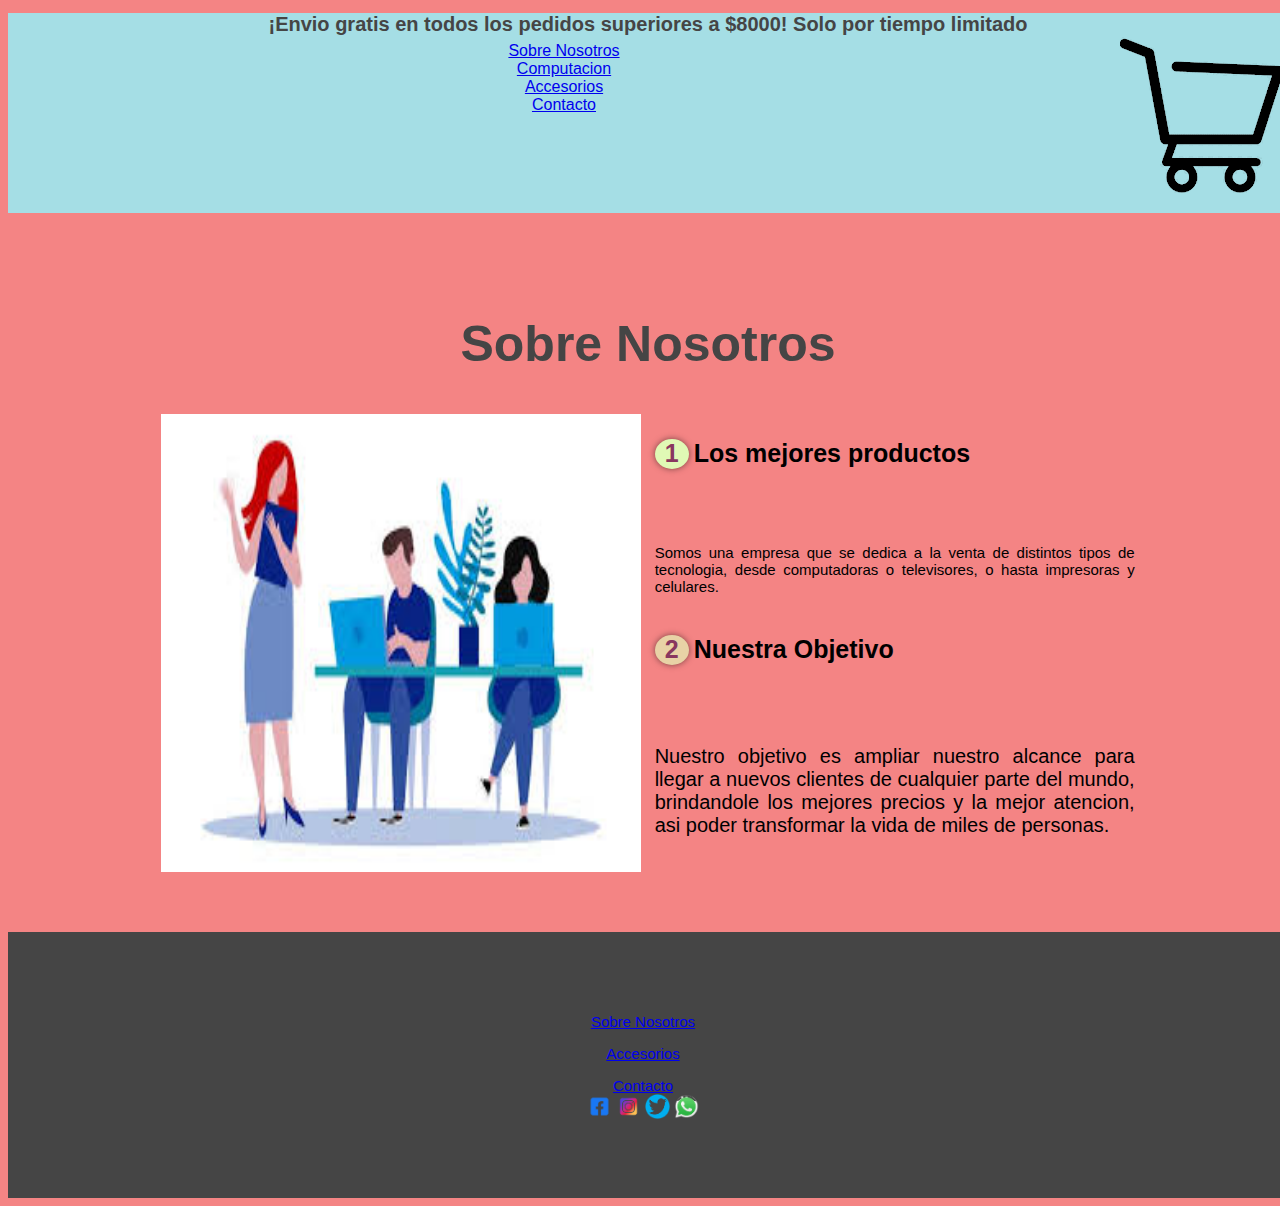
<file: index.html>
<!DOCTYPE html>
<html lang="en">
<head>
    <meta charset="UTF-8">
    <meta http-equiv="X-UA-Compatible" content="IE=edge">
    <meta name="viewport" content="width=device-width, initial-scale=1.0">
    <title>eShop-Home</title>
    <meta name="description" content="Nos dedicamos a vender articulos de varios, en su mayoria articulos de tecnologia">
    <meta name="keywords" content="tecnologia, teclados, computadoras, mouse, accesorios">
    <link rel="preconnect" href="https://fonts.googleapis.com">
    <link rel="preconnect" href="https://fonts.gstatic.com" crossorigin>
    <link href="https://fonts.googleapis.com/css2?family=Open+Sans:wght@300&family=Source+Sans+Pro:ital,wght@1,300&display=swap" rel="stylesheet">
    <link href="https://cdn.jsdelivr.net/npm/bootstrap@5.3.0/dist/css/bootstrap.min.css" rel="stylesheet" integrity="sha384-9ndCyUaIbzAi2FUVXJi0CjmCapSmO7SnpJef0486qhLnuZ2cdeRhO02iuK6FUUVM" crossorigin="anonymous">
    <link rel="stylesheet" href="/css/styles.css">
</head>
<body>
    <header>
            <h1 class="envio">¡Envio gratis en todos los pedidos superiores a $8000! Solo por tiempo limitado</H3>
            <div class="carrito">
                <img src="imagenes\carrito.png" alt="carrito">
            </div>
            <nav>
                <li><a href="./index.html">Sobre Nosotros</a></li>
                <li><a href="./pages/computacion.html">Computacion</a></li>
                <li><a href="./pages/accesorios.html">Accesorios</a></li>
                <li><a href="./pages/contacto.html">Contacto</a></li>
            </nav>
    </header>
    <main>
        <section class="contenedor sobre-nosotros">
        <h2 class="titulo">Sobre Nosotros</h2>
        <div class="sobrenosotros">
            <img class="sobreimagen" src="imagenes/sobrenosotros.png" alt="sobrenosotros">
            <div class="sobreustexto">
                <h3><span class="los-mejores-productos">1</span>Los mejores productos </h3>
                <p class="mejores-productos">Somos una empresa que se dedica a la venta de distintos tipos de tecnologia, desde computadoras o televisores, o hasta impresoras y celulares.</p>
                <h3><span class="nuestro-objetivo">2</span>Nuestra Objetivo</h3>
                <p class="objetivo">Nuestro objetivo es ampliar nuestro alcance para llegar a nuevos clientes de cualquier parte del mundo, brindandole los mejores precios y la mejor atencion, asi poder transformar la vida de miles de personas.</p>
            </div>
        </div>
    </main>
    <footer>
        <div class="footer">
	    <div class="container">
	    <nav>
		    <ul>
		        <p><a href="./index.html">Sobre Nosotros</a>
                <p><a href="./pages/accesorios.html">Accesorios</a>
			    <p><a href="./pages/contacto.html">Contacto</a>
                <br>
                <img src="imagenes/facebook.png" alt="facebook">
                <img src="imagenes/instagram.png" alt="instagram">
                <img src="imagenes/twitter.png" alt="twitter">
                <img src="imagenes/whatsapp.png" alt="whatsapp">
		    </ul>
	    </nav>
    </footer>
    <script src="https://cdn.jsdelivr.net/npm/bootstrap@5.3.0/dist/js/bootstrap.bundle.min.js" integrity="sha384-geWF76RCwLtnZ8qwWowPQNguL3RmwHVBC9FhGdlKrxdiJJigb/j/68SIy3Te4Bkz" crossorigin="anonymous"></script>  
</body>
</html>
</file>
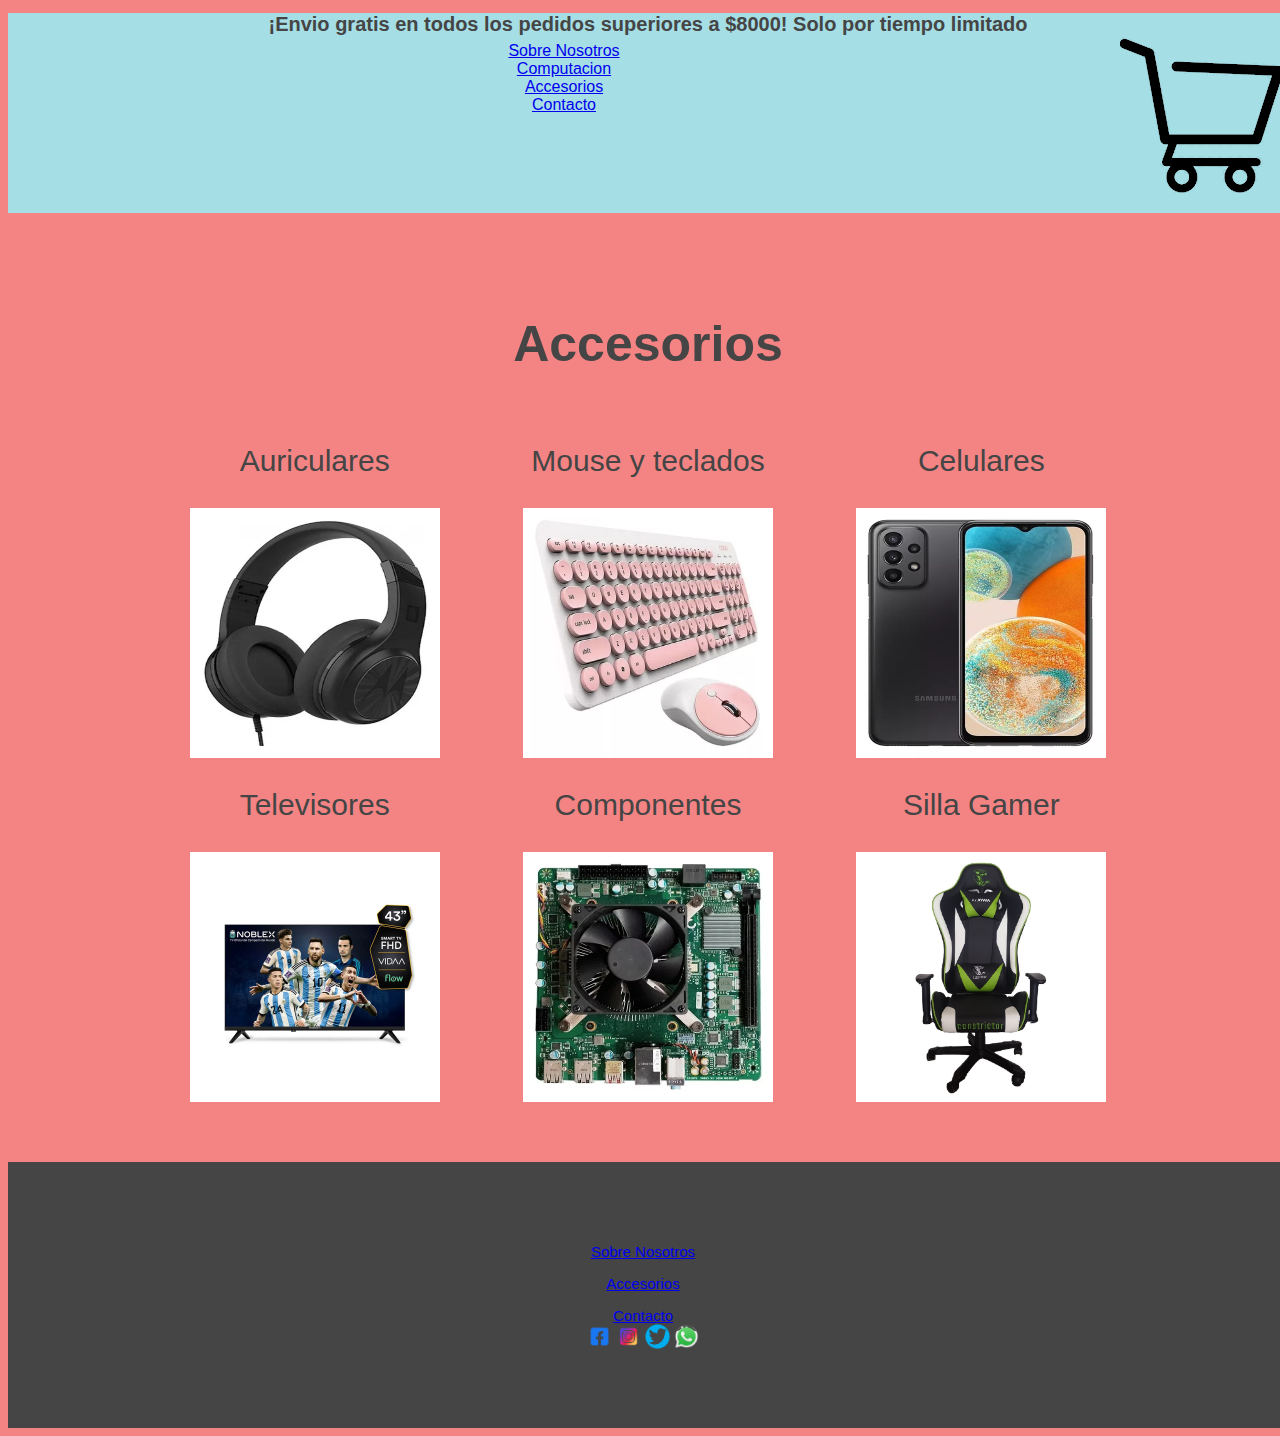
<file: pages/accesorios.html>
<!DOCTYPE html>
<html lang="en">
<head>
    <meta charset="UTF-8">
    <meta http-equiv="X-UA-Compatible" content="IE=edge">
    <meta name="viewport" content="width=device-width, initial-scale=1.0">
    <title>eShop-Accesiorios</title>
    <meta name="description" content="Accesorios para distintos tipos de tecnologia">
    <meta name="keywords" content="tecnologia, teclados, computadoras, mouse, accesorios">
    <link rel="preconnect" href="https://fonts.googleapis.com">
    <link rel="preconnect" href="https://fonts.gstatic.com" crossorigin>
    <link href="https://fonts.googleapis.com/css2?family=Open+Sans:wght@300&family=Source+Sans+Pro:ital,wght@1,300&display=swap" rel="stylesheet">
    <link href="https://cdn.jsdelivr.net/npm/bootstrap@5.3.0/dist/css/bootstrap.min.css" rel="stylesheet" integrity="sha384-9ndCyUaIbzAi2FUVXJi0CjmCapSmO7SnpJef0486qhLnuZ2cdeRhO02iuK6FUUVM" crossorigin="anonymous">
    <link rel="stylesheet" href="/css/styles.css">
</head>
<body>
    <header>
        <H1 class="envio">¡Envio gratis en todos los pedidos superiores a $8000! Solo por tiempo limitado</H3>
        <div class="carrito">
            <img src="../imagenes\carrito.png" alt="carrito">
        </div>
        <nav>
            <li><a href="../index.html">Sobre Nosotros</a></li>
            <li><a href="./computacion.html">Computacion</a></li>
            <li><a href="./accesorios.html">Accesorios</a></li>
            <li><a href="./contacto.html">Contacto</a></li>
        </nav>
    </header>
    <main>
        <section class="contenedor sobrenosotros1">
        <h2 class="titulo">Accesorios</h2>
        <div class="grid-one">
            <p>Auriculares</p>
            <p>Mouse y teclados</p>
            <p>Celulares</p>
            <img class="sobreimagenes" src="../imagenes/auriculares.png" alt="auriculares">
            <img class="sobreimagenes" src="../imagenes/mouseteclado.png" alt="mouseteclado">
            <img class="sobreimagenes" src="../imagenes/celular.png" alt="celular">
            <p>Televisores</p>
            <p>Componentes</p>
            <p>Silla Gamer</p>
            <img class="sobreimagenes" src="../imagenes/televisor.png" alt="televisor">
            <img class="sobreimagenes" src="../imagenes/componentes.png" alt="componentes">
            <img class="sobreimagenes" src="../imagenes/sillagamer.png" alt="sillagamer">
        </div>
    </main>
    <footer>
        <div class="footer">
        <div class="container">
        <nav>
            <ul>
                <p><a href="../index.html">Sobre Nosotros</a>
                <p><a href="./accesorios.html">Accesorios</a>
                <p><a href="./contacto.html">Contacto</a>
                <br>
                <img src="../imagenes/facebook.png" alt="facebook">
                <img src="../imagenes/instagram.png" alt="instagram">
                <img src="../imagenes/twitter.png" alt="twitter">
                <img src="../imagenes/whatsapp.png" alt="whatsapp">
            </ul>
        </nav>
    </footer>
    <script src="https://cdn.jsdelivr.net/npm/bootstrap@5.3.0/dist/js/bootstrap.bundle.min.js" integrity="sha384-geWF76RCwLtnZ8qwWowPQNguL3RmwHVBC9FhGdlKrxdiJJigb/j/68SIy3Te4Bkz" crossorigin="anonymous"></script>
</body>
</html>
</file>
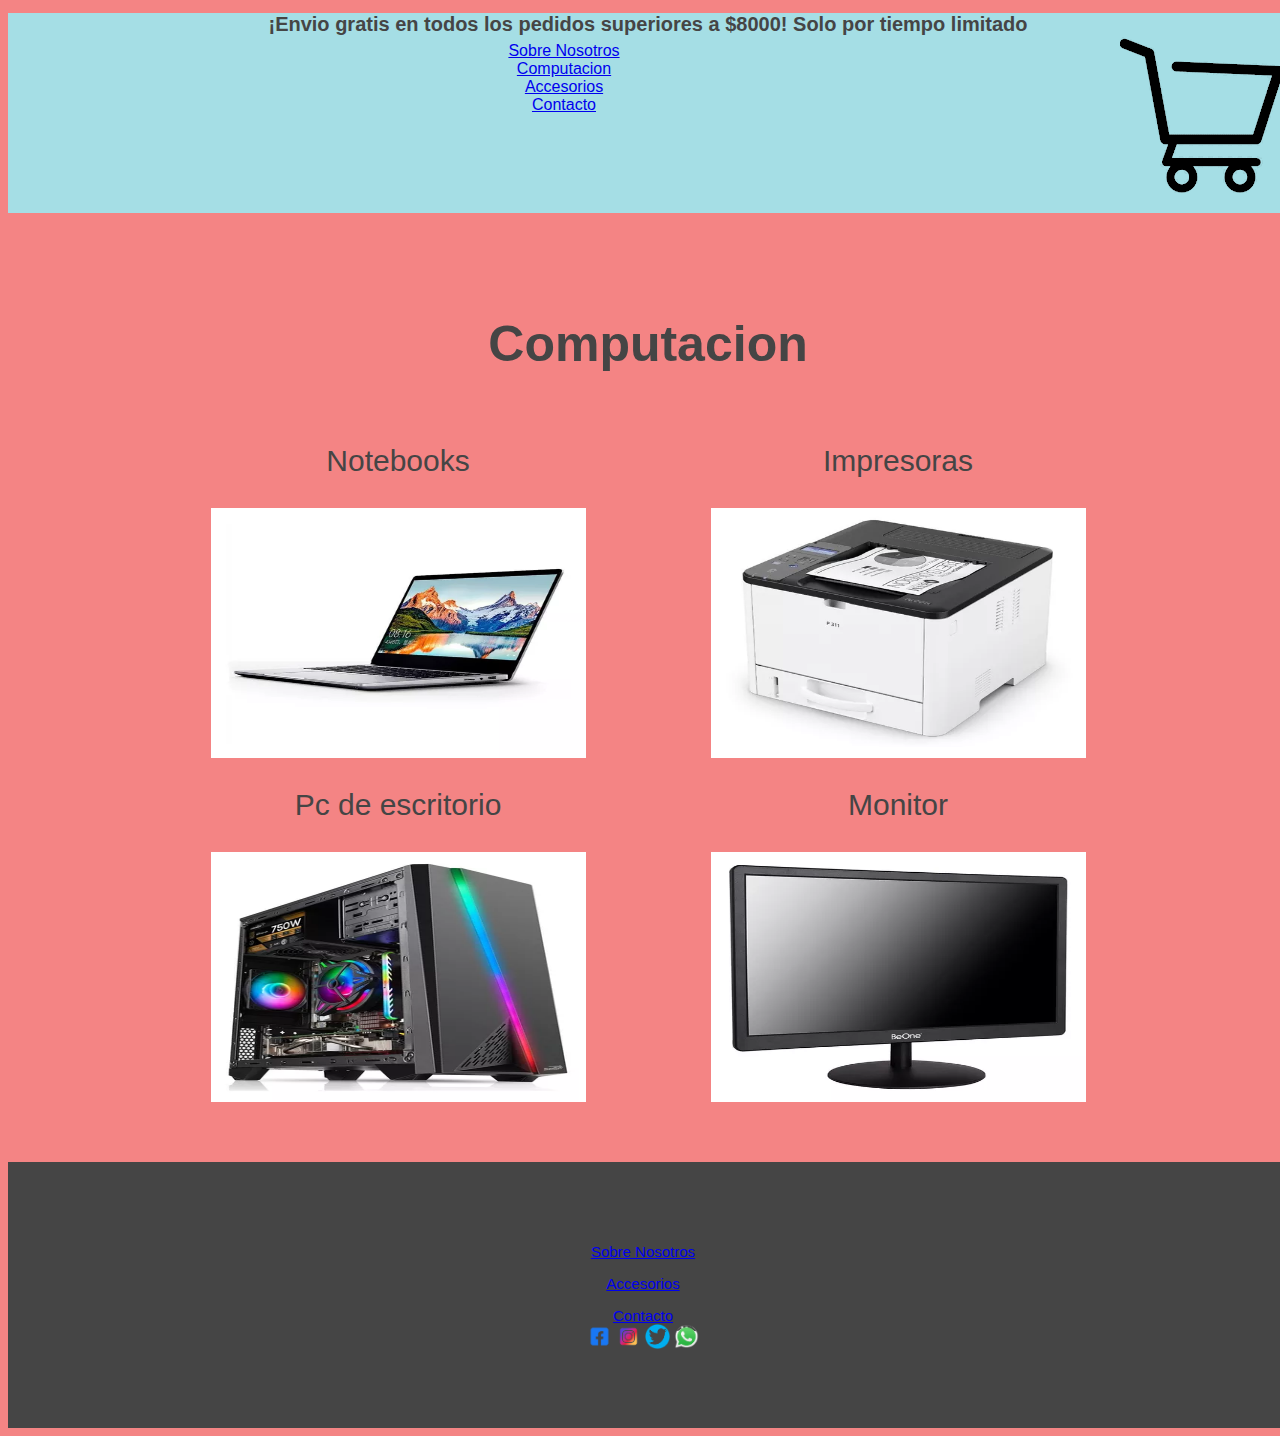
<file: pages/computacion.html>
<!DOCTYPE html>
<html lang="en">
<head>
    <meta charset="UTF-8">
    <meta http-equiv="X-UA-Compatible" content="IE=edge">
    <meta name="viewport" content="width=device-width, initial-scale=1.0">
    <title>eShop-Computacion</title>
    <meta name="description" content="Notebooks, Impresoras, Monitores y muchas más cosas de computació">
    <meta name="keywords" content="tecnologia, teclados, computadoras, mouse, accesorios">
    <link href="https://cdn.jsdelivr.net/npm/bootstrap@5.3.0/dist/css/bootstrap.min.css" rel="stylesheet" integrity="sha384-9ndCyUaIbzAi2FUVXJi0CjmCapSmO7SnpJef0486qhLnuZ2cdeRhO02iuK6FUUVM" crossorigin="anonymous">
    <link rel="stylesheet" href="/css/styles.css">
</head>
<body>
    <header>
        <h1 class="envio">¡Envio gratis en todos los pedidos superiores a $8000! Solo por tiempo limitado</H3>
        <div class="carrito">
            <img src="../imagenes\carrito.png" alt="carrito">
        </div>
        <nav>
            <li><a href="../index.html">Sobre Nosotros</a></li>
            <li><a href="./computacion.html">Computacion</a></li>
            <li><a href="./accesorios.html">Accesorios</a></li>
            <li><a href="./contacto.html">Contacto</a></li>
        </nav>
    </header>       
    <main>
        <section class="contenedor sobre-nosotros">
        <h2 class="titulo">Computacion</h2>
        <div class="grid-two">
            <p>Notebooks</p>
            <p>Impresoras</p>
            <img class="sobreimagenes2" src="../imagenes/notebook.png" alt="notebook">
            <img class="sobreimagenes2" src="../imagenes/impresora.png" alt="impresora">
            <p>Pc de escritorio</p>
            <p>Monitor</p>
            <img class="sobreimagenes2" src="../imagenes/pcdeescritorio.png" alt="pcdeescritorio">
            <img class="sobreimagenes2" src="../imagenes/monitor.png" alt="monitor">
        </div>
    </main>
    <footer>
        <div class="footer">
        <div class="container">
        <nav>
            <ul>
                <p><a href="../index.html">Sobre Nosotros</a>
                <p><a href="./accesorios.html">Accesorios</a>
                <p><a href="./contacto.html">Contacto</a>
                <br>
                <img src="../imagenes/facebook.png" alt="facebook">
                <img src="../imagenes/instagram.png" alt="instagram">
                <img src="../imagenes/twitter.png" alt="twitter">
                <img src="../imagenes/whatsapp.png" alt="whatsapp">
            </ul>
        </nav>
    </footer>
    <script src="https://cdn.jsdelivr.net/npm/bootstrap@5.3.0/dist/js/bootstrap.bundle.min.js" integrity="sha384-geWF76RCwLtnZ8qwWowPQNguL3RmwHVBC9FhGdlKrxdiJJigb/j/68SIy3Te4Bkz" crossorigin="anonymous"></script>
</body>
</html>
</file>
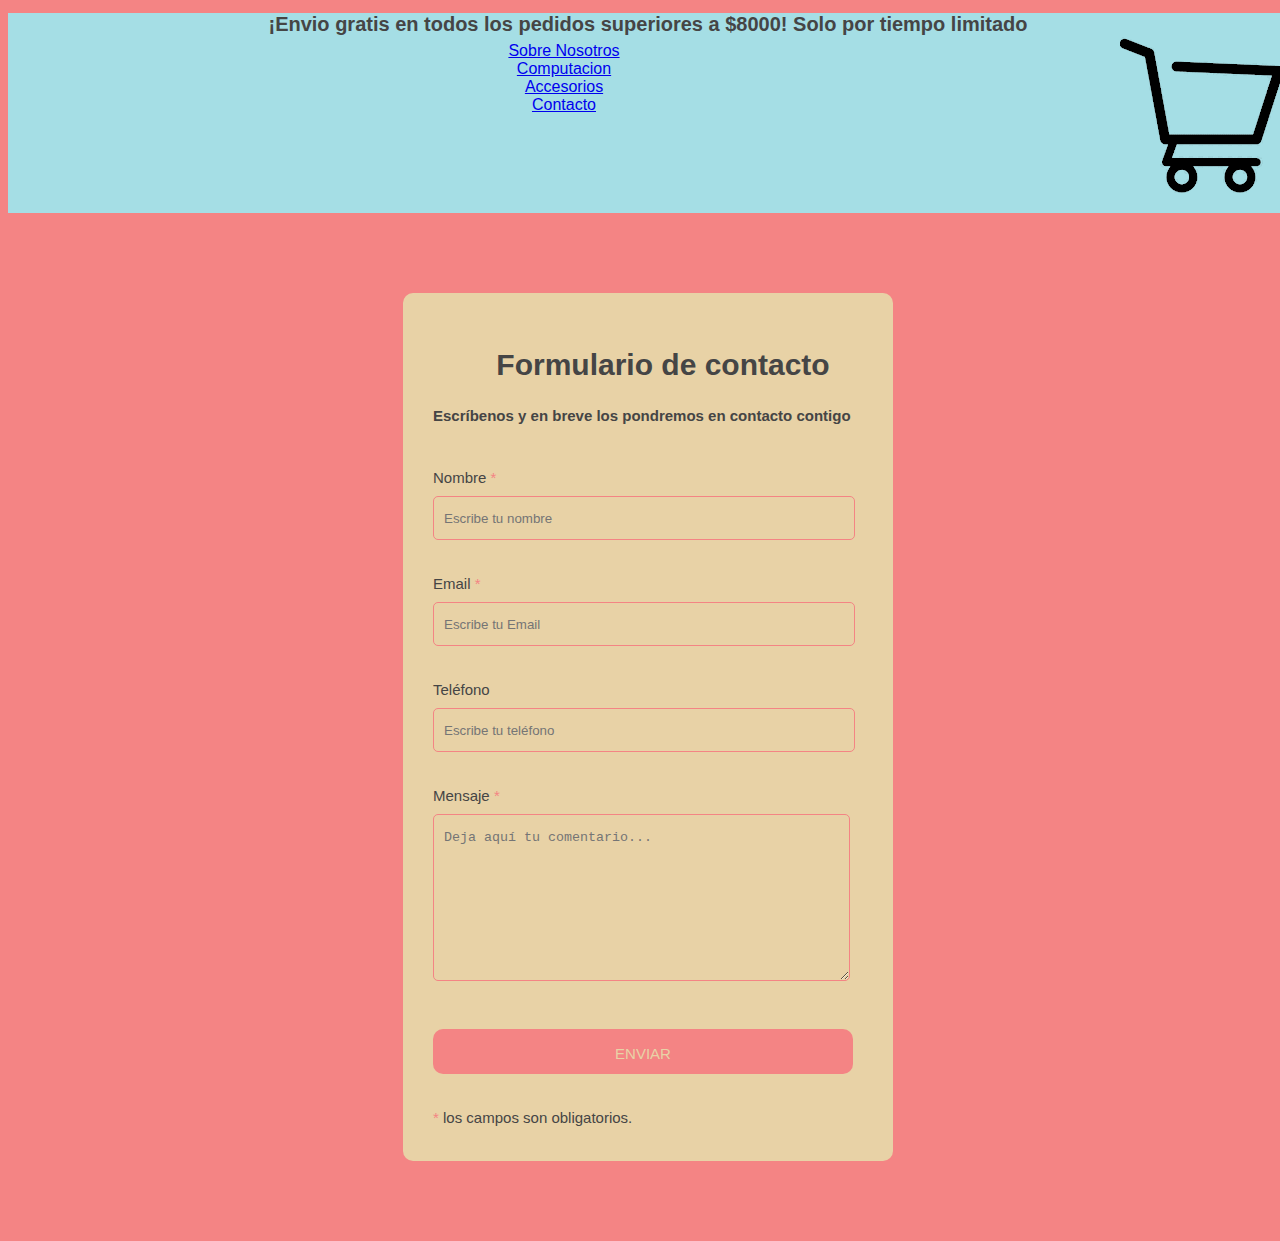
<file: pages/contacto.html>
<!DOCTYPE html>
<html lang="en">
<head>
    <meta charset="UTF-8">
    <meta http-equiv="X-UA-Compatible" content="IE=edge">
    <meta name="viewport" content="width=device-width, initial-scale=1.0">
    <title>eShop-Contacto</title>
	<meta name="description" content="Si necesita ayuda no dudes en contactarnos mediante el siguiente formulario">
    <meta name="keywords" content="tecnologia, teclados, computadoras, mouse, accesorios">
    <link rel="preconnect" href="https://fonts.googleapis.com">
	<link rel="preconnect" href="https://fonts.gstatic.com" crossorigin>
	<link href="https://fonts.googleapis.com/css2?family=Open+Sans:wght@300&family=Source+Sans+Pro:ital,wght@1,300&display=swap" rel="stylesheet">
	<link href="https://cdn.jsdelivr.net/npm/bootstrap@5.3.0/dist/css/bootstrap.min.css" rel="stylesheet" integrity="sha384-9ndCyUaIbzAi2FUVXJi0CjmCapSmO7SnpJef0486qhLnuZ2cdeRhO02iuK6FUUVM" crossorigin="anonymous">
	<link rel="stylesheet" href="/css/styles.css">
</head>
<body>
    <header>
    	<h1 class="envio">¡Envio gratis en todos los pedidos superiores a $8000! Solo por tiempo limitado</H3>
        <div class="carrito">
        	<img src="../imagenes\carrito.png" alt="carrito">
        </div>
        <nav>	
            <li><a href="../index.html">Sobre Nosotros</a></li>
            <li><a href="./computacion.html">Computacion</a></li>
            <li><a href="./accesorios.html">Accesorios</a></li>
            <li><a href="./contacto.html">Contacto</a></li>
        </nav>
    </header>
	<main>
    	<div class="contact_form">
			<div class="formulario">			
      			<h2>Formulario de contacto</h1>
				<h3>Escríbenos y en breve los pondremos en contacto contigo</h3>
				<form action="submeter-formulario.php" method="post">				
					<p>
						<label for="nombre" class="colocar_nombre">Nombre
							<span class="obligatorio">*</span>
						</label>
						<input type="text" name="introducir_nombre" id="nombre" required="obligatorio" placeholder="Escribe tu nombre">
					</p>
					<p>
						<label for="email" class="colocar_email">Email
							<span class="obligatorio">*</span>
						</label>
						<input type="email" name="introducir_email" id="email" required="obligatorio" placeholder="Escribe tu Email">
					</p>
					<p>
						<label for="telefone" class="colocar_telefono">Teléfono
						</label>
						<input type="tel" name="introducir_telefono" id="telefono" placeholder="Escribe tu teléfono">
					</p>		
					<p>
						<label for="mensaje" class="colocar_mensaje">Mensaje
							<span class="obligatorio">*</span>
						</label>                     
						<textarea name="introducir_mensaje" class="texto_mensaje" id="mensaje" required="obligatorio" placeholder="Deja aquí tu comentario..."></textarea> 
					</p>	  								
					<button type="reset"name="enviar_formulario" id="enviar"><p>Enviar</p></button>	
					<p class="aviso">
						<span class="obligatorio"> * </span>los campos son obligatorios.
					</p>					
				</form>
		    </div>	
	    </div>
	</main>
	<script src="https://cdn.jsdelivr.net/npm/bootstrap@5.3.0/dist/js/bootstrap.bundle.min.js" integrity="sha384-geWF76RCwLtnZ8qwWowPQNguL3RmwHVBC9FhGdlKrxdiJJigb/j/68SIy3Te4Bkz" crossorigin="anonymous"></script>
</body>
</html>
</file>
<file: css/styles.css>
h1 {
  font-size: 20px;
}

h4 {
  padding-top: 0px;
  padding-bottom: 20px;
  text-align: left;
  text-decoration: none;
  font-size: 35px;
  color: #F48484;
}

h3 {
  padding-top: 0px;
  padding-bottom: 30px;
  font-size: 15px;
  color: #454545;
}

p {
  font-size: 15px;
  color: #454545;
}

textarea {
  width: 405px;
  height: 150px;
  padding-left: 10px;
  padding-right: 0px;
  padding-top: 15px;
  padding-bottom: 0px;
  margin-bottom: 20px;
  margin-top: 10px;
  background-color: #E8D2A6;
  background-size: none;
  background-attachment: none;
  border-color: #F48484;
  border-style: solid;
  border-radius: 5px;
  border-width: 1px;
}

.titulo {
  text-align: center;
  text-decoration: none;
  color: #454545;
  font-size: 30px;
}

.envio {
  text-align: center;
  text-decoration: none;
  width: 10;
  height: 10px;
}

.carrito {
  float: right;
}

.contenedor {
  padding-top: 60px;
  padding-bottom: 60px;
  width: 90%;
  height: none;
  max-width: 1000px;
  margin: auto;
  overflow: hidden;
}

.sobre {
  float: left;
}

.sobrenosotros {
  display: flex;
  justify-content: space-evenly;
}

.sobreimagen {
  width: 48%;
  height: none;
}

.sobreustexto {
  width: 48%;
  height: none;
}
.sobreustexto .mejores-productos, .sobreustexto .objetivo {
  padding-top: 30px;
  padding-bottom: 15px;
  text-align: justify;
  text-decoration: none;
  font-weight: 300;
  color: black;
}
.sobreustexto .objetivo {
  font-size: 20px;
  color: black;
}
.sobreustexto h3 {
  margin-bottom: 15px;
  margin-top: none;
}
.sobreustexto h3 .los-mejores-productos, .sobreustexto h3 .nuestro-objetivo {
  background-color: #E0F9B5;
  background-size: none;
  background-attachment: none;
  text-align: center;
  text-decoration: none;
  width: 30px;
  height: 30px;
  padding-left: 2px;
  padding-right: 2px;
  margin-right: 5px;
  margin-left: none;
  color: #89375F;
  border-radius: 50%;
  display: inline-block;
  box-shadow: 0 0 6px 0 rgba(0, 0, 0, 0.5);
}
.sobreustexto h3 .nuestro-objetivo {
  color: #89375F;
  background-color: #E8D2A6;
}

.container {
  max-width: 1000px;
  margin: 0 auto;
}
.container img {
  width: 25px;
  height: none;
}

.footer p {
  color: #E8D2A6;
}

.sobreimagenes, .sobreimagenes2 {
  width: 350px;
  height: none;
}

.contact_form {
  width: 460px;
  height: auto;
  padding-top: 30px;
  padding-bottom: 20px;
  background-color: #E8D2A6;
  background-size: none;
  background-attachment: none;
  padding-left: 30px;
  padding-right: none;
  margin: 80px auto;
  border-radius: 10px;
}

.formulario input:focus {
  outline: 0;
  border: 1px solid #E0F9B5;
}

.formulario textarea:focus {
  outline: 0;
  border: 1px solid #E0F9B5;
}

.aviso {
  font-size: 15px;
  color: #454545;
}

.navbar navbar-expand-lg bg-body-tertiary {
  background-color: aqua;
}

.grid-one {
  display: grid;
  grid-template-columns: repeat(3, 1fr);
  grid-template-rows: 100px, 300px, 100px, 300px;
  justify-items: center;
}
.grid-one p {
  font-size: 30px;
}
.grid-one img {
  width: 460px;
  height: 250px;
}

.grid-two {
  display: grid;
  grid-template-columns: repeat(2, 1fr);
  grid-template-rows: 100px, 300px, 100px, 300px;
  justify-items: center;
}
.grid-two p {
  font-size: 30px;
}
.grid-two img {
  width: 460px;
  height: 250px;
}

nav {
  text-align: center;
  text-decoration: none;
  padding-left: 0px;
  padding-right: 50px;
  padding-top: 5px;
  padding-bottom: 0px;
}

nav > a {
  text-align: none;
  text-decoration: none;
  margin-right: 10px;
  margin-left: 0px;
  color: #E8D2A6;
  font-size: 30px;
  display: block;
}

nav > a:hover {
  text-decoration: underline;
}

button {
  width: 420px;
  height: 45px;
  padding-left: 5px;
  padding-right: 5px;
  margin-bottom: 20px;
  margin-top: 10px;
  background-color: #F48484;
  background-size: none;
  background-attachment: none;
  border-color: #F48484;
  border-style: solid;
  border-radius: 10px;
  border-width: 0px;
  text-transform: uppercase;
  cursor: pointer;
}
button p {
  color: #E8D2A6;
}

table {
  border: #454545;
}
table p {
  text-align: center;
  padding: 50px 50px 0 0;
  font-size: xx-large;
}

input {
  background-color: #E8D2A6;
  background-size: none;
  background-attachment: none;
  width: 408px;
  height: 40px;
  border-color: #F48484;
  border-style: solid;
  border-radius: 5px;
  border-width: 1px;
  margin-bottom: 20px;
  margin-top: 10px;
  padding-left: 10px;
  padding-right: none;
}

header {
  width: 100%;
  height: 200px;
  background-color: #A5DEE5;
  background-size: cover;
  background-attachment: fixed;
  position: relative;
}

body {
  font-family: Arial, Helvetica, sans-serif;
}

footer {
  background-color: #454545;
  background-size: none;
  background-attachment: none;
  padding: 60px 0;
}

body {
  width: 100%;
  height: none;
  background-color: #F48484;
  background-size: none;
  background-attachment: none;
  font-family: "Noto Sans", sans-serif;
}

label {
  display: block;
  float: center;
}

span {
  color: #F48484;
}

@media (max-width: 2600px) {
  h1 {
    color: #454545;
    font-size: 20px;
  }
  h2 {
    font-size: 30px;
    text-align: center;
    display: block;
    color: #454545;
  }
  .titulo {
    font-size: 50px;
    color: #454545;
  }
  .sobreustexto h3 {
    font-size: 25px;
    color: black;
  }
  .sobreustexto p {
    font-size: 15px;
    color: black;
  }
  body {
    background-color: #F48484;
  }
  .sobreimagenes, .sobreimagenes2 {
    width: 75%;
  }
  .grid-one {
    grid-template-rows: 75%, 75%, 75%, 75%;
    grid-template-columns: repeat(3, 1fr);
    justify-items: center;
  }
  .grid-one .sobreimagenes, .grid-one .sobreimagenes2 {
    width: 75%;
  }
  .grid-two {
    grid-template-rows: 75%, 75%, 75%, 75%;
    grid-template-columns: repeat(2, 1fr);
    justify-items: center;
  }
  .grid-two .sobreimagenes, .grid-two .sobreimagenes2 {
    width: 75%;
  }
}
@media (max-width: 1440px) {
  h1 {
    color: #454545;
    font-size: 20px;
  }
  h2 {
    font-size: 30px;
    text-align: center;
    display: block;
    color: #454545;
  }
  .titulo {
    font-size: 50px;
    color: #454545;
  }
  .sobreustexto h3 {
    font-size: 25px;
    color: black;
  }
  .sobreustexto p {
    font-size: 15px;
    color: black;
  }
  body {
    background-color: #F48484;
  }
  .sobreimagenes, .sobreimagenes2 {
    width: 75%;
  }
  .grid-one {
    grid-template-rows: 75%, 75%, 75%, 75%;
    grid-template-columns: repeat(3, 1fr);
    justify-items: center;
  }
  .grid-one .sobreimagenes, .grid-one .sobreimagenes2 {
    width: 75%;
  }
  .grid-two {
    grid-template-rows: 75%, 75%, 75%, 75%;
    grid-template-columns: repeat(2, 1fr);
    justify-items: center;
  }
  .grid-two .sobreimagenes, .grid-two .sobreimagenes2 {
    width: 75%;
  }
}
@media (max-width: 1024px) {
  h1 {
    color: #454545;
    font-size: 20px;
  }
  h2 {
    font-size: 30px;
    text-align: center;
    display: block;
    color: #454545;
  }
  .titulo {
    font-size: 50px;
    color: #454545;
  }
  .sobreustexto h3 {
    font-size: 25px;
    color: black;
  }
  .sobreustexto p {
    font-size: 15px;
    color: black;
  }
  body {
    background-color: #F48484;
  }
  .sobreimagenes, .sobreimagenes2 {
    width: 75%;
  }
  .grid-one {
    grid-template-rows: 75%, 75%, 75%, 75%;
    grid-template-columns: repeat(3, 1fr);
    justify-items: center;
  }
  .grid-one .sobreimagenes, .grid-one .sobreimagenes2 {
    width: 75%;
  }
  .grid-two {
    grid-template-rows: 75%, 75%, 75%, 75%;
    grid-template-columns: repeat(2, 1fr);
    justify-items: center;
  }
  .grid-two .sobreimagenes, .grid-two .sobreimagenes2 {
    width: 75%;
  }
}
@media (max-width: 768px) {
  h1 {
    color: #454545;
    font-size: 20px;
  }
  h2 {
    font-size: 30px;
    text-align: center;
    display: block;
    color: #454545;
  }
  .titulo {
    font-size: 50px;
    color: #454545;
  }
  .sobreustexto h3 {
    font-size: 25px;
    color: black;
  }
  .sobreustexto p {
    font-size: 15px;
    color: black;
  }
  body {
    background-color: #F48484;
  }
  .sobreimagenes, .sobreimagenes2 {
    width: 75%;
  }
  .grid-one {
    grid-template-rows: 75%, 75%, 75%, 75%;
    grid-template-columns: repeat(3, 1fr);
    justify-items: center;
  }
  .grid-one .sobreimagenes, .grid-one .sobreimagenes2 {
    width: 75%;
  }
  .grid-one p {
    font-size: 90%;
    text-align: center;
    padding: 10%;
  }
  .grid-one .grid-two {
    grid-template-rows: 75%, 75%, 75%, 75%;
    grid-template-columns: repeat(2, 1fr);
    justify-items: center;
  }
  .grid-one .grid-two .sobreimagenes, .grid-one .grid-two .sobreimagenes2 {
    width: 75%;
  }
}
@media (max-width: 720px) {
  h1 {
    color: #454545;
    font-size: 11px;
  }
  .carrito {
    display: none;
  }
  h2 {
    margin: 1%;
    font-size: 20px;
    text-align: center;
    color: #454545;
  }
  .sobreustexto h3 {
    font-size: 25px;
    color: black;
  }
  .sobreustexto p {
    font-size: 15px;
    color: black;
  }
  .titulo {
    font-size: 35px;
    color: #454545;
  }
  .sobreimagen {
    display: none;
  }
  body {
    background-color: #F48484;
  }
  .sobreimagenes, .sobreimagenes2 {
    width: 75%;
  }
  .sobrenosotros p {
    font-size: 90%;
    text-align: center;
    padding: 10%;
  }
  .contact_form {
    width: 90%;
  }
  #nombre {
    width: 90%;
  }
  #email {
    width: 90%;
  }
  #telefono {
    width: 90%;
  }
  #mensaje {
    width: 90%;
  }
  #enviar {
    width: 90%;
  }
  .grid-one {
    grid-template-rows: 75%, 75%, 75%, 75%;
    grid-template-columns: repeat(3, 1fr);
    justify-items: center;
  }
  .grid-one .sobreimagenes, .grid-one .sobreimagenes2 {
    width: 75%;
  }
  .grid-one p {
    font-size: 90%;
    text-align: center;
    padding: 10%;
  }
  .grid-one .grid-two {
    grid-template-rows: 75%, 75%, 75%, 75%;
    grid-template-columns: repeat(2, 1fr);
    justify-items: center;
  }
  .grid-one .grid-two .sobreimagenes, .grid-one .grid-two .sobreimagenes2 {
    width: 75%;
  }
}
@media (max-width: 480px) {
  h1 {
    color: #454545;
    font-size: 11px;
  }
  .carrito {
    display: none;
  }
  h2 {
    margin: 1%;
    font-size: 20px;
    text-align: center;
    color: #454545;
  }
  .sobreustexto h3 {
    font-size: 25px;
    color: black;
  }
  .sobreustexto p {
    font-size: 15px;
    color: black;
  }
  .titulo {
    font-size: 35px;
    color: #454545;
  }
  .sobreimagen {
    display: none;
  }
  body {
    background-color: #F48484;
  }
  .sobreimagenes, .sobreimagenes2 {
    width: 75%;
  }
  .sobrenosotros p {
    font-size: 90%;
    text-align: center;
    padding: 10%;
  }
  .contact_form {
    width: 90%;
  }
  #nombre {
    width: 90%;
  }
  #email {
    width: 90%;
  }
  #telefono {
    width: 90%;
  }
  #mensaje {
    width: 90%;
  }
  #enviar {
    width: 90%;
  }
  .grid-one {
    grid-template-rows: 75%, 75%, 75%, 75%;
    grid-template-columns: repeat(3, 1fr);
    justify-items: center;
  }
  .grid-one .sobreimagenes, .grid-one .sobreimagenes2 {
    width: 75%;
  }
  .grid-one p {
    font-size: 90%;
    text-align: center;
    padding: 10%;
  }
  .grid-one .grid-two {
    grid-template-rows: 75%, 75%, 75%, 75%;
    grid-template-columns: repeat(2, 1fr);
    justify-items: center;
  }
  .grid-one .grid-two .sobreimagenes, .grid-one .grid-two .sobreimagenes2 {
    width: 75%;
  }
}
</file>
